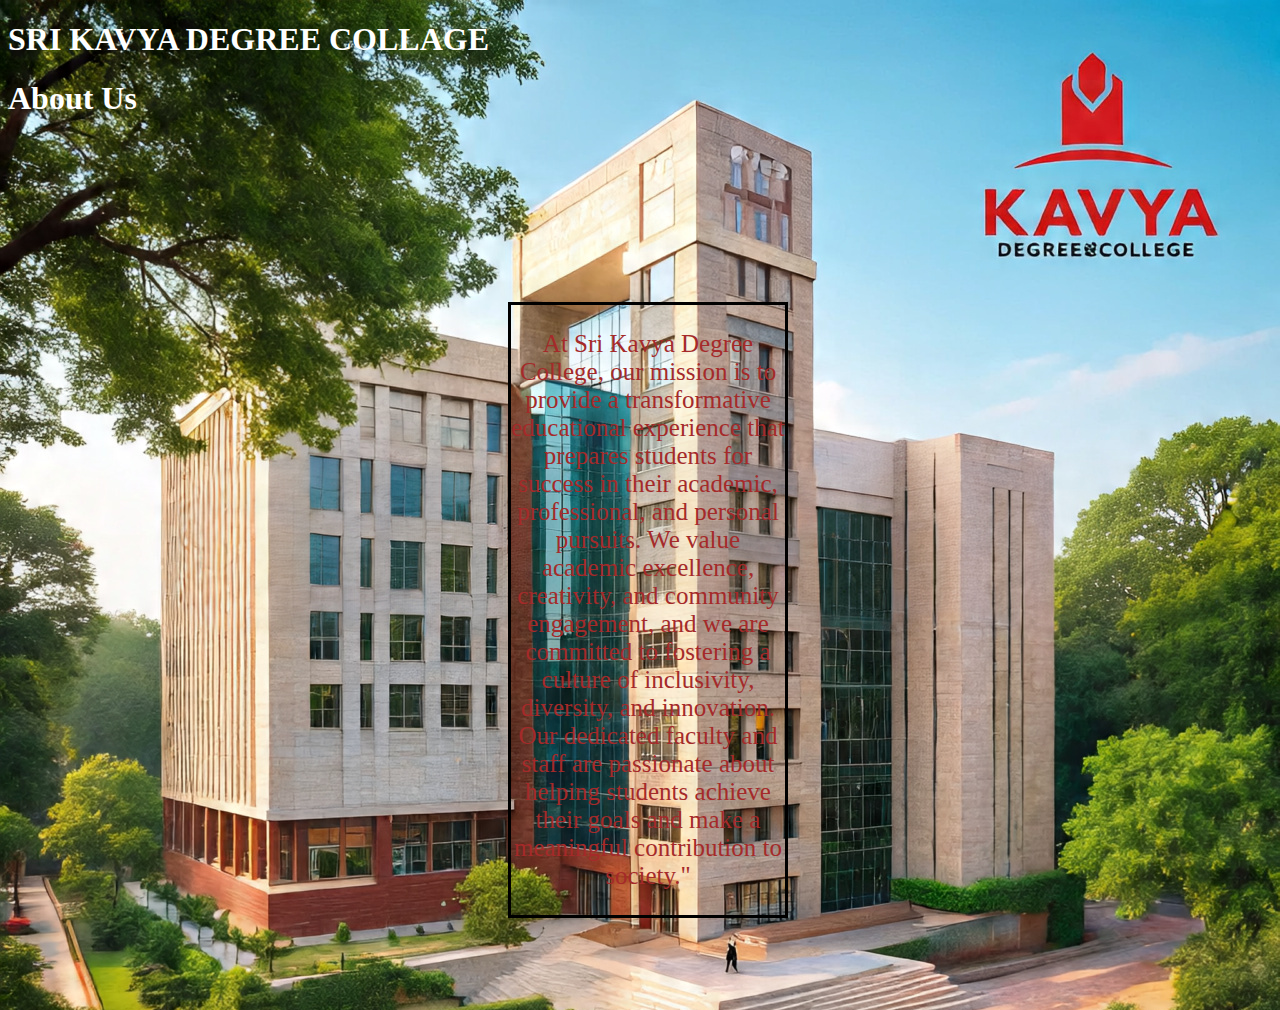
<file: about us.html>
<!DOCTYPE html>
<html lang="en">
<head>
    <meta charset="UTF-8">
    <meta name="viewport" content="width=device-width, initial-scale=1.0">
    <title>About Us - SRI KAVYA DEGREE COLLAGE</title>
    <link rel="stylesheet" href="style.css">
</head>
<body>
    <h1>SRI KAVYA DEGREE COLLAGE</h1>
    <div class="menu">
                        
                            <a href="index.html">Home</a><br><br><br><br>
                            <a href="about us.html">About Us</a><br><br><br><br>
                            <a href="Course.html">Course</a><br><br><br><br>
                            <a href="contact us .html">Contact Us</a><br><br><br><br>
                        </div>
    <header>
        <h1>About Us</h1>
    </header>

    <div class="main">
        <p>At Sri Kavya Degree College, our mission is to provide a transformative educational experience that prepares students for success in their academic, professional, and personal pursuits.
           We value academic excellence, creativity, and community engagement, and we are committed to fostering a culture of inclusivity, diversity, and innovation. 
           Our dedicated faculty and staff are passionate about helping students achieve their goals and make a meaningful contribution to society."</p>
    </div>
</body>
</html>
</file>
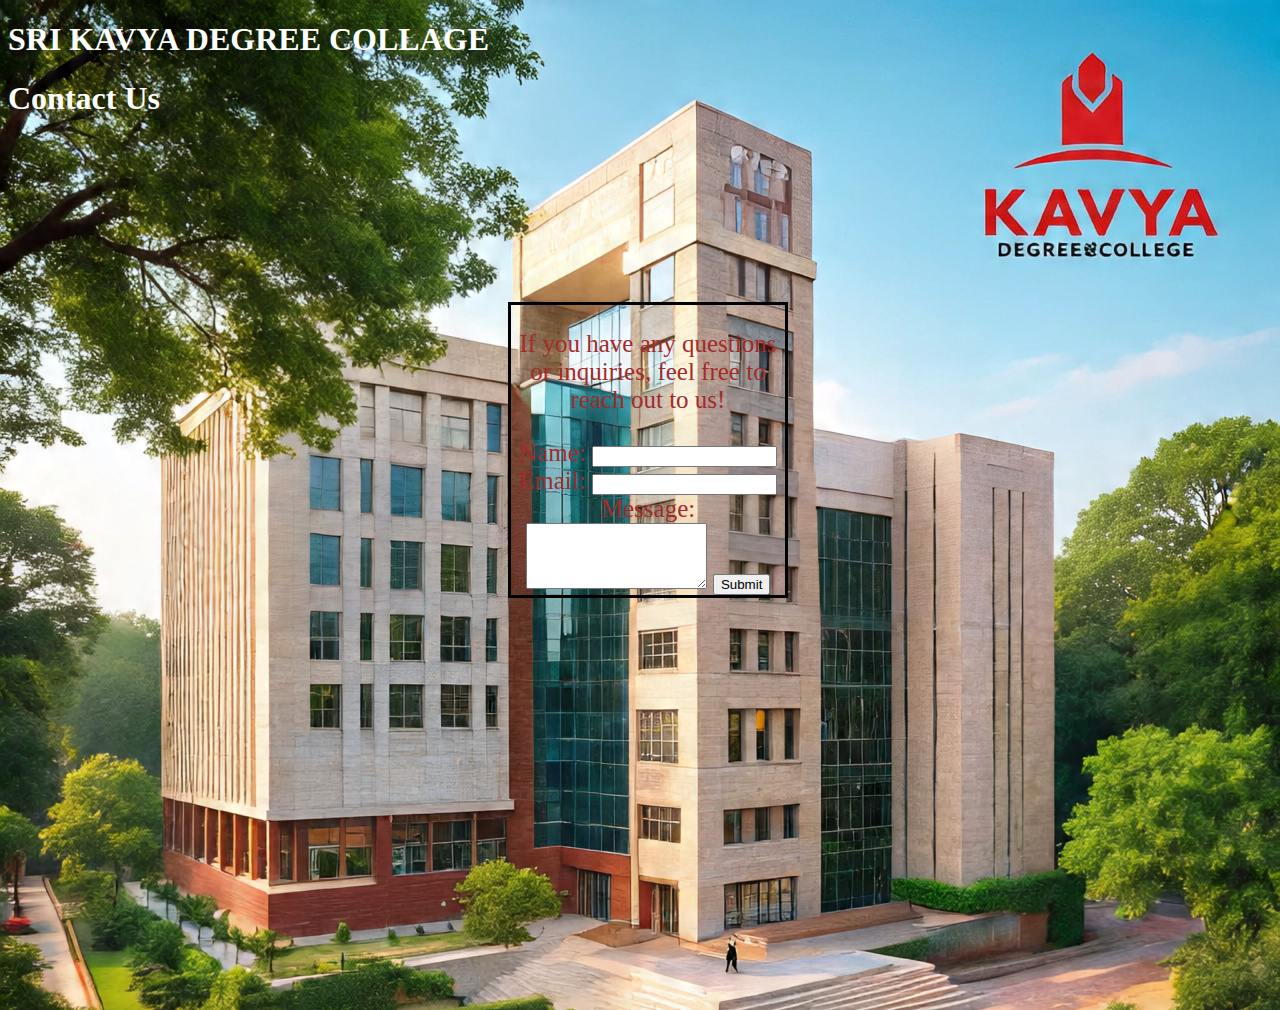
<file: contact us .html>
<!DOCTYPE html>
<html lang="en">
<head>
    <meta charset="UTF-8">
    <meta name="viewport" content="width=device-width, initial-scale=1.0">
    <title>Contact Us - SRI KAVYA DEGREE COLLAGE</title>
    <link rel="stylesheet" href="style.css">
</head>
<body>
    <h1>SRI KAVYA DEGREE COLLAGE</h1>
    <div class="menu">
    <a href="index.html">Home</a><br><br><br><br>

                            <a href="about us.html">About Us</a><br><br><br><br>

                            <a href="Course.html">Course</a><br><br><br><br>

                            <a href="contact us .html">Contact Us</a><br><br><br><br>

                        </div>
    <header>
        <h1>Contact Us</h1>
    </header>
    <div class="main">

        <p>If you have any questions or inquiries, feel free to reach out to us!</p>

        <form action="submit_form.php" method="POST">

            <label for="name">Name:</label>
            <input type="text" id="name" name="name" required>
            <label for="email">Email:</label>
            <input type="email" id="email" name="email" required>
            <label for="message">Message:</label>
            <textarea id="message" name="message" rows="4" required></textarea>
            <button type="submit">Submit</button>

        </form>

    </div>

</body>

</html>
</file>
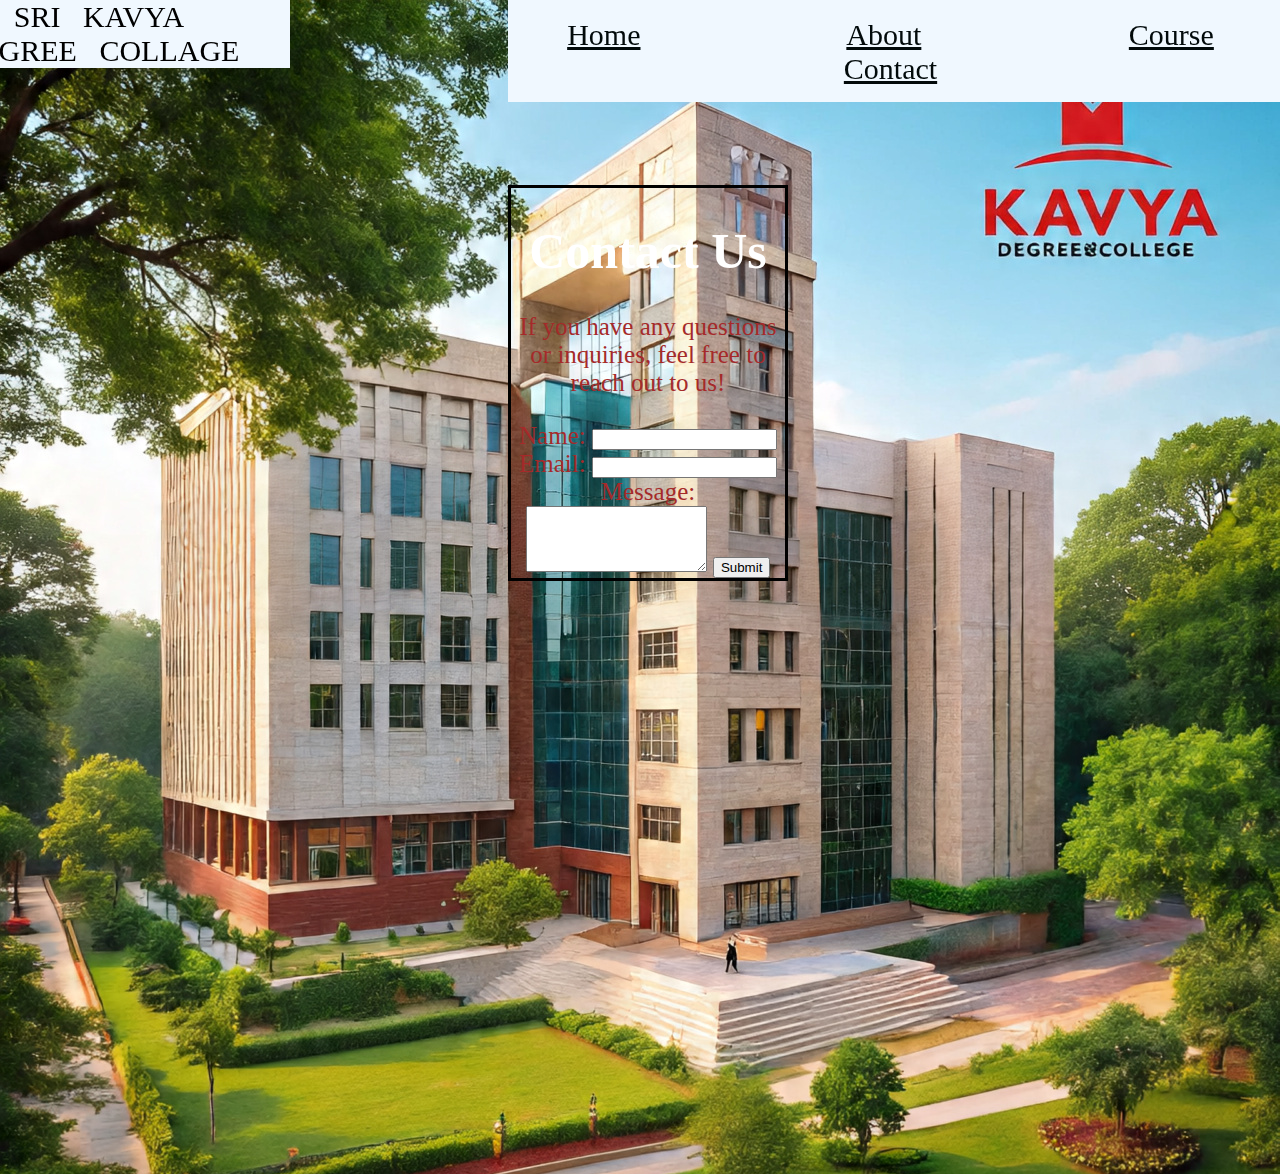
<file: contact.html>
<!DOCTYPE html>
<html lang="en">
<head>
    <meta charset="UTF-8">
    <meta name="viewport" content="width=device-width, initial-scale=1.0">
    <title>Contact Us - KAVYA DEGREE COLLAGE</title>
    <link rel="stylesheet" href="style.css">
</head>
<body>
<div class="menu">
                   
                     <div class="logo">SRI KAVYA <br>DEGREE COLLAGE</div>
                     <nav>
                
                        
                            <a href="index.html">Home</a>
                            <a href="about.html">About</a>
                            <a href="Course.html">Course</a>
                            <a href="contact.html">Contact</a></div></nav>
    <div class="main">
                <h1>Contact Us</h1>

        <p>If you have any questions or inquiries, feel free to reach out to us!</p>

        <form action="submit_form.php" method="POST">

            <label for="name">Name:</label>
            <input type="text" id="name" name="name" required>
            <label for="email">Email:</label>
            <input type="email" id="email" name="email" required>
            <label for="message">Message:</label>
            <textarea id="message" name="message" rows="4" required></textarea>
            <button type="submit">Submit</button>

        </form>

    </div>

</body>

</html>
</file>
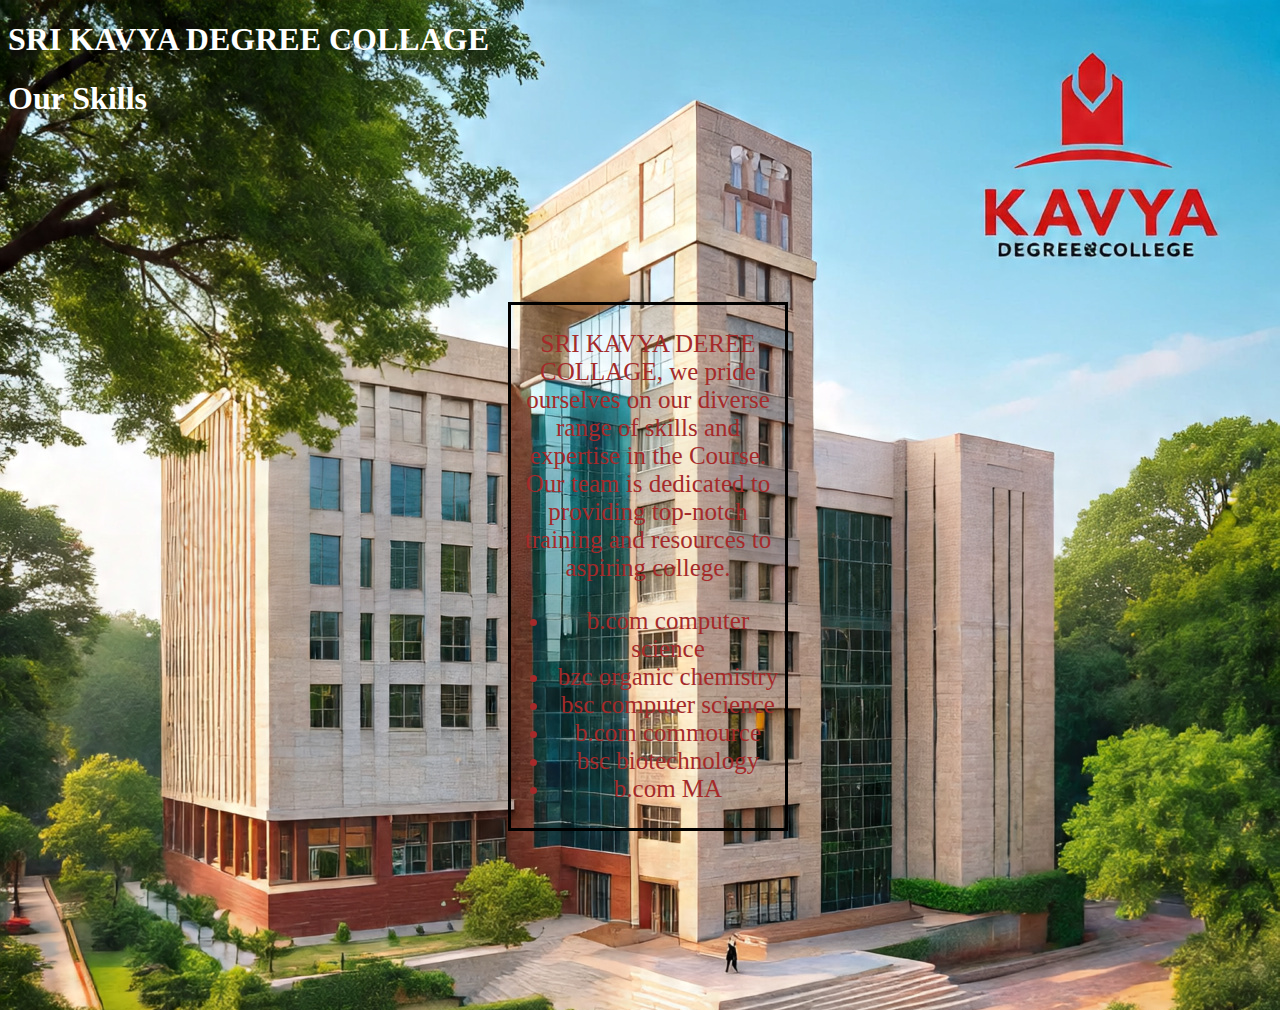
<file: Course.html>
<!DOCTYPE html>
<html lang="en">
<head>
    <meta charset="UTF-8">
    <meta name="viewport" content="width=device-width, initial-scale=1.0">
    <title>Course - SRI KAVYA DEGREE COLLAGE</title>
    <link rel="stylesheet" href="style.css">
</head>
<body>
    <h1>SRI KAVYA DEGREE COLLAGE</h1>
    <div class="menu">
                        
                            <a href="index.html">Home</a><br><br><br><br>
                            <a href="about us.html">About Us</a><br><br><br><br>
                            <a href="Course.html">Course</a><br><br><br><br>
                            <a href="contact us .html">Contact Us</a><br><br><br><br>
                        </div>
    <header>
        <h1>Our Skills</h1>
    </header>

    <div class="main">
        <p> SRI KAVYA DEREE COLLAGE, we pride ourselves on our diverse range of skills and expertise in the Course. Our team is dedicated to providing top-notch training and resources to aspiring college.</p>
        <ul>
            <li>b.com computer science</li>
            <li>bzc organic chemistry</li>
            <li>bsc computer science</li>
            <li>b.com commource</li>
            <li>bsc biotechnology</li>
            <li>b.com MA</li>
        </ul>
    </div>
</body>
</html>
</file>
<file: style.css>
h1{
    color: white;
}
body{
    width: 100%;
    background-image: url(img/WhatsApp\ Image\ 2025-09-10\ at\ 12.20.25_8a064d79.jpg);
    background-size: cover;
    height: 109vh;
}

h2{
    color: rgb(7, 205, 132);
}l
p{
    color: rgba(3, 28, 31, 0.801);
    font-size: 20px;
}

.main{
    color: rgb(0, 0, 0)
}
.menu{
    text-align: center;
    word-spacing: 200px;
    margin-left: 500px;
    height: 100px;
    font-size: 30px;
    margin-top: -600px;
    font-family:'Times New Roman', Times, serif;
    position: fixed;
           
}


.menu a{
    color: rgb(2, 10, 11);
    }
    a:hover{
        color: brown;
    }
.content{
    text-align: center;
   margin-left: 200px;
   margin-right: 800px;
    font-size: 22px;
    margin-top: -15px;
    color:brown;
}
.logo{
    font-size: 30px;
}
.main{
    text-align: center;
    font-size: 25px;
    margin-left: 500px;
    margin-right: 500px;
    color: brown;
    margin-top: 185px;

 
}
.form{
    text-align: right;
    margin-right: 400px;
    margin-top: -280px;
}
.main{
    border: 3px solid black;
}
.logo{
    word-spacing: 15px;
    margin-top: 415px;
    margin-right:990px;
    margin-left: -600px;
    background-color: aliceblue;
   
    
    
}
nav{
    margin-top: -100px;
    background-color: aliceblue;
    padding-right:32px;
    padding-top: 50px;
    padding-left:25px;
    padding-bottom: 16px;
   
   
}
.size{

    margin-top: 200px;
}
.video{
   
    margin-top:200px;
    margin-left: -10px;
    width: 10px;
    height: 5px;
}
</file>
